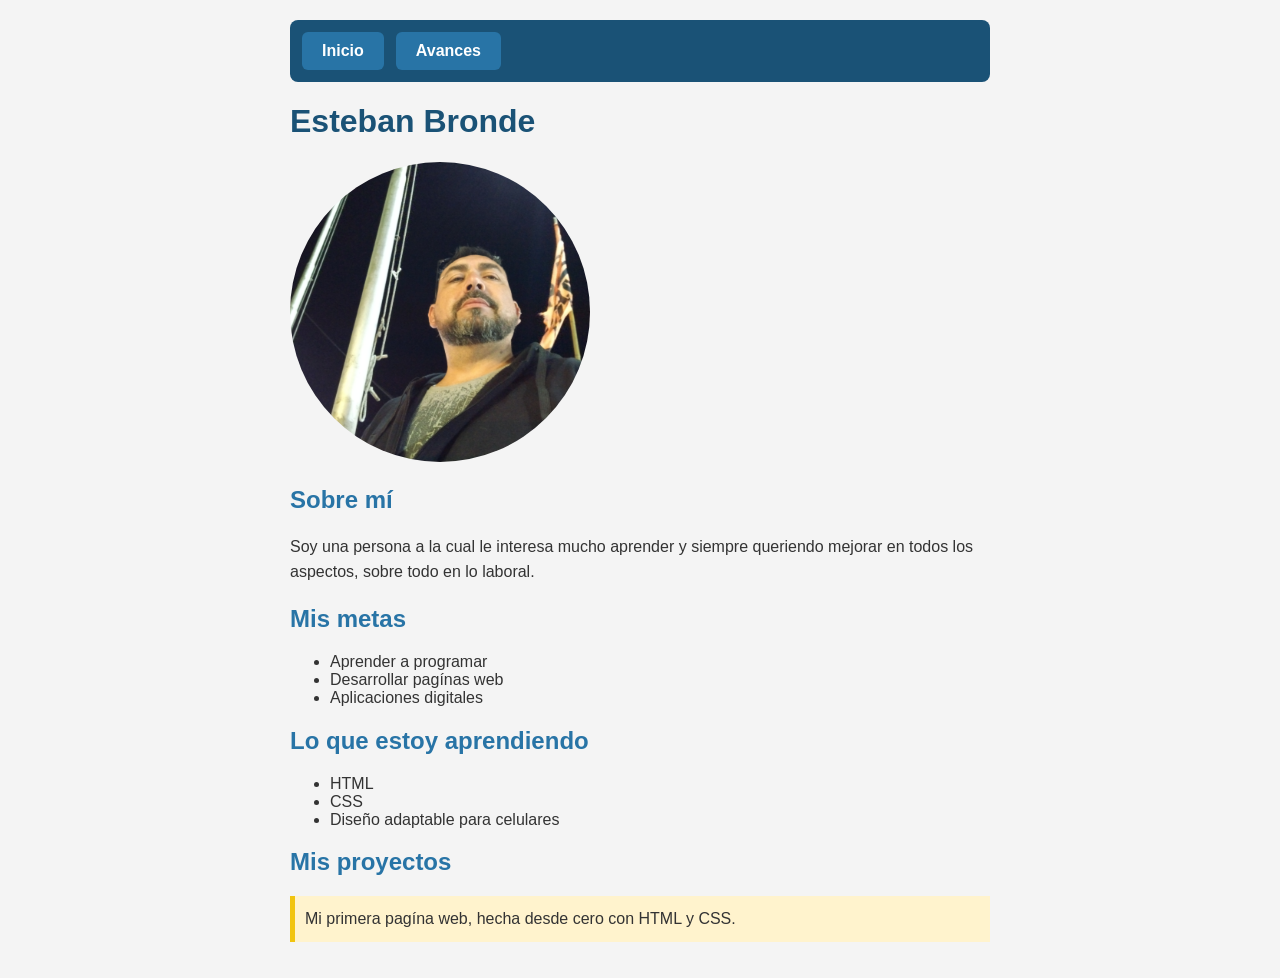
<file: index.html>
<!DOCTYPE html>
<html lang="es">
    <head>
        <meta charset="utf-8">
        <meta name="viewport" content="width=device-width, initial-scale_1.0">
        <title>Mi primera pagina </title>

        <link rel="stylesheet" href="estilos.css">
    </head>
    <body>
        <nav class="menu">
            <a href="index.html">Inicio</a>
            <a href="contacto.html">Avances</a>
        </nav>

        <h1>Esteban Bronde</h1>
        <img src="esteban_bronde.jpg" alt="Foto de Esteban">
        
            <h2>Sobre mí</h2>
            <p>Soy una persona a la cual le interesa mucho aprender y siempre queriendo mejorar en todos los aspectos, sobre todo en lo laboral.</p>

        <h2>Mis metas</h2>
        <ul>
            <li>Aprender a programar</li>
            <li>Desarrollar pagínas web</li>
            <li>Aplicaciones digitales</li>
        </ul>

        <h2>Lo que estoy aprendiendo</h2>
        <ul>
            <li>HTML</li>
            <li>CSS</li>
            <li>Diseño adaptable para celulares</li>
        </ul>

        <h2>Mis proyectos</h2>
        <p class="destacado">Mi primera pagína web, hecha desde cero con HTML y CSS.</p>

    </body>
</html>
</file>
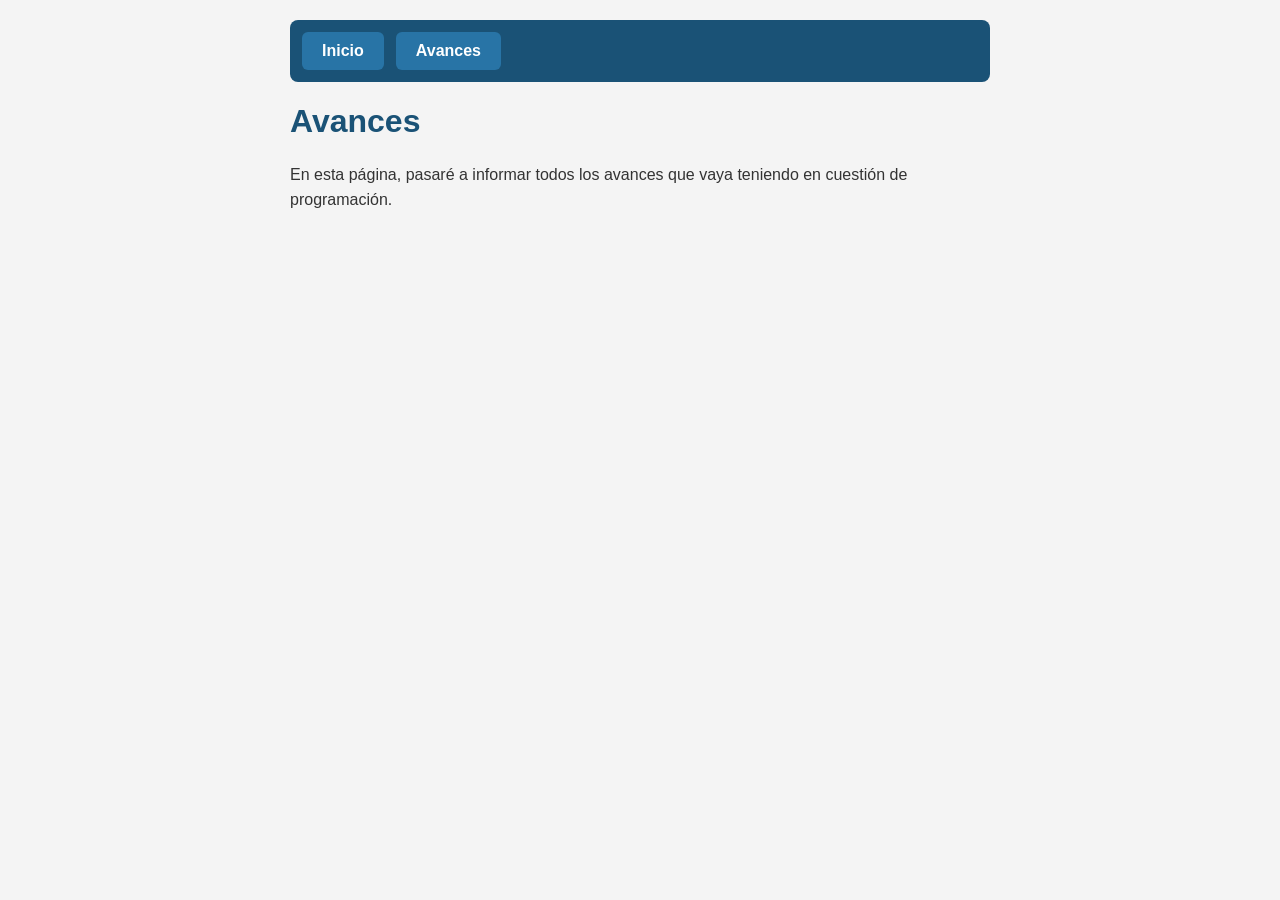
<file: contacto.html>
<!DOCTYPE html>
<html lang="es">

    <head>
        <meta charset="utf-8">
        <meta name="viewport" content="width=device-width, initial-scale=1.0">
        
        <title>Avances</title>

        <link rel="stylesheet" href="estilos.css">
    </head>
    
    <body>
        <nav class="menu">
            <a href="index.html">Inicio</a>
            <a href="contacto.html">Avances</a>
        </nav>
        
        <h1>Avances</h1>
        <p>En esta página, pasaré a informar todos los avances que vaya teniendo en cuestión de programación.</p>
         
    </body>    
</html>
</file>
<file: estilos.css>
body {
    font-family: Arial, sans-serif;
    background-color: #f4f4f4;
    color: #333333;
    max-width: 700px;
    margin: 0 auto;
    padding: 20px;
}

h1 {
    color: #1a5276;
}

h2 {
    color: #2874a6;
}

p {
    line-height: 1.6;
}

img {
    width: 100%;
    max-width: 300px;
    aspect-ratio: 1 / 1;
    object-fit: cover;
    border-radius: 50%;
}

a {
    color: #1a5276;
}

.menu {
    background-color: #1a5276;
    padding: 12px;
    border-radius: 8px;
    margin-bottom: 20px;
    display: flex;
    gap: 12px;
}

.menu a {
    background-color: #2874a6;
    color: white;
    text-decoration: none;
    font-weight: bold;
    padding: 10px 20px;
    border-radius: 6px;
}

.menu a:hover {
    background-color: #f1c40f;
    color: #1a5276;
}

.destacado {
    background-color: #fff3cd;
    padding: 10px;
    border-left: 5px solid #f1c40f;
}

@media (max-width: 600px) {
    body {
        padding: 12px;
    }

    h1 {
        font-size: 1.8rem;
    }

    .menu {
        flex-direction: column;
    }

    .menu a {
        text-align: center;
    }
}
</file>
